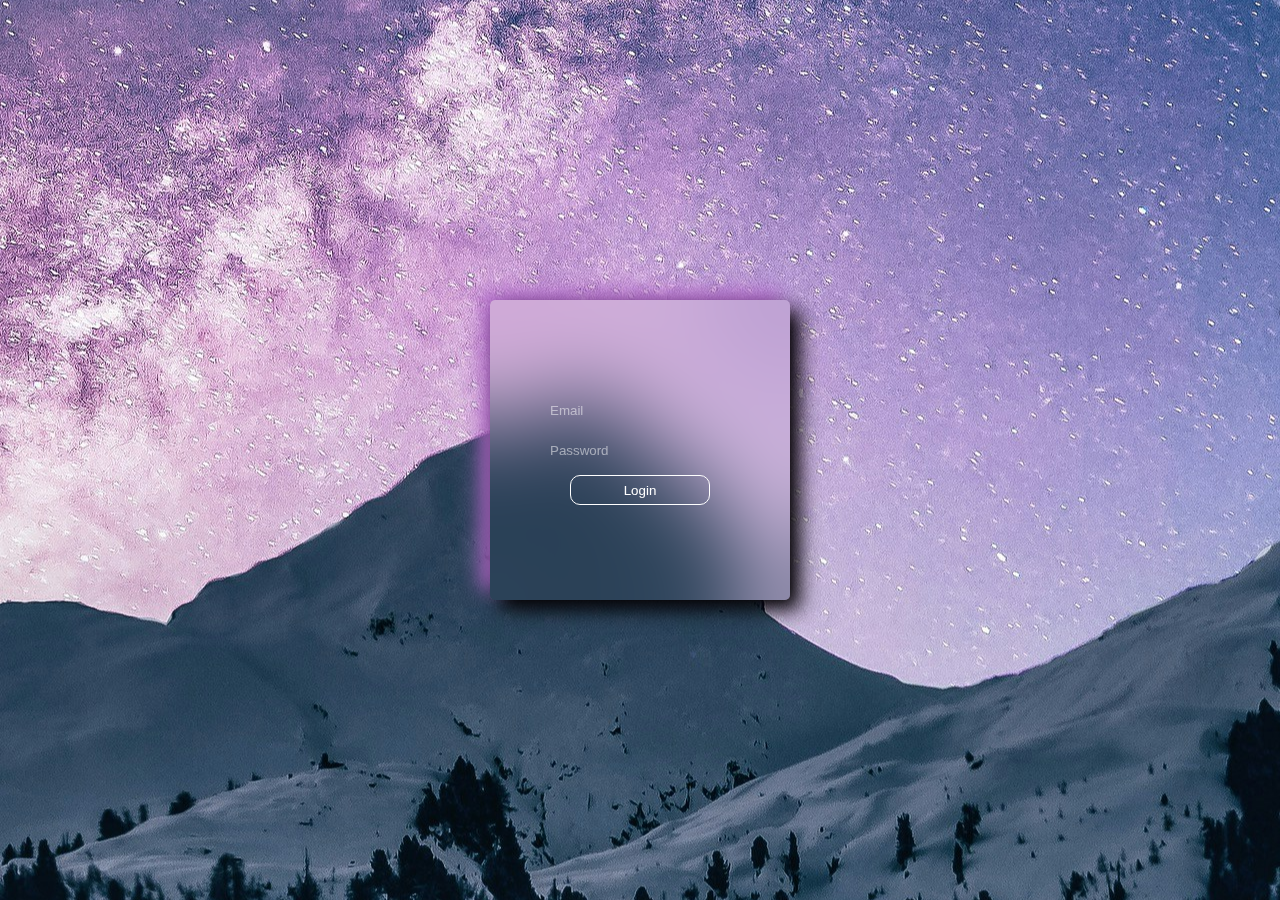
<file: index.html>
<!DOCTYPE html>
<html lang="en">
<head>
    <meta charset="UTF-8">
    <meta name="viewport" content="width=device-width, initial-scale=1.0">
    <title>Admin Panel</title>
    <link rel="stylesheet" href="./styles/css/style.css">
    <script type="module" src="./scripts/app.js"></script>
</head>
<body>

    <header>
        <h1>Admin</h1>
        <p>You can open and modify this page by adding a Product!</p>
        <button id="LogOut">Logout</button>
    </header>

    <div class="heroSection">

    </div>

    <div class="main-wrapper">

        <form>
            <div class="input-controller">
                <input type="text" id="title">
                <label for="price">Title</label>
            </div>
    
            <div class="input-controller">
                <input type="number" id="price">
                <label for="price">Price</label>
            </div>
            
            <div class="input-controller">
                <input type="text" id="description">
                <label for="price">Des.</label>
            </div>

            <button id="addBtn">Add Product</button>
        </form>

        <div class="products_container">
            <div id="products-list"></div>
        </div>


    </div>
    
</body>
</html>
</file>
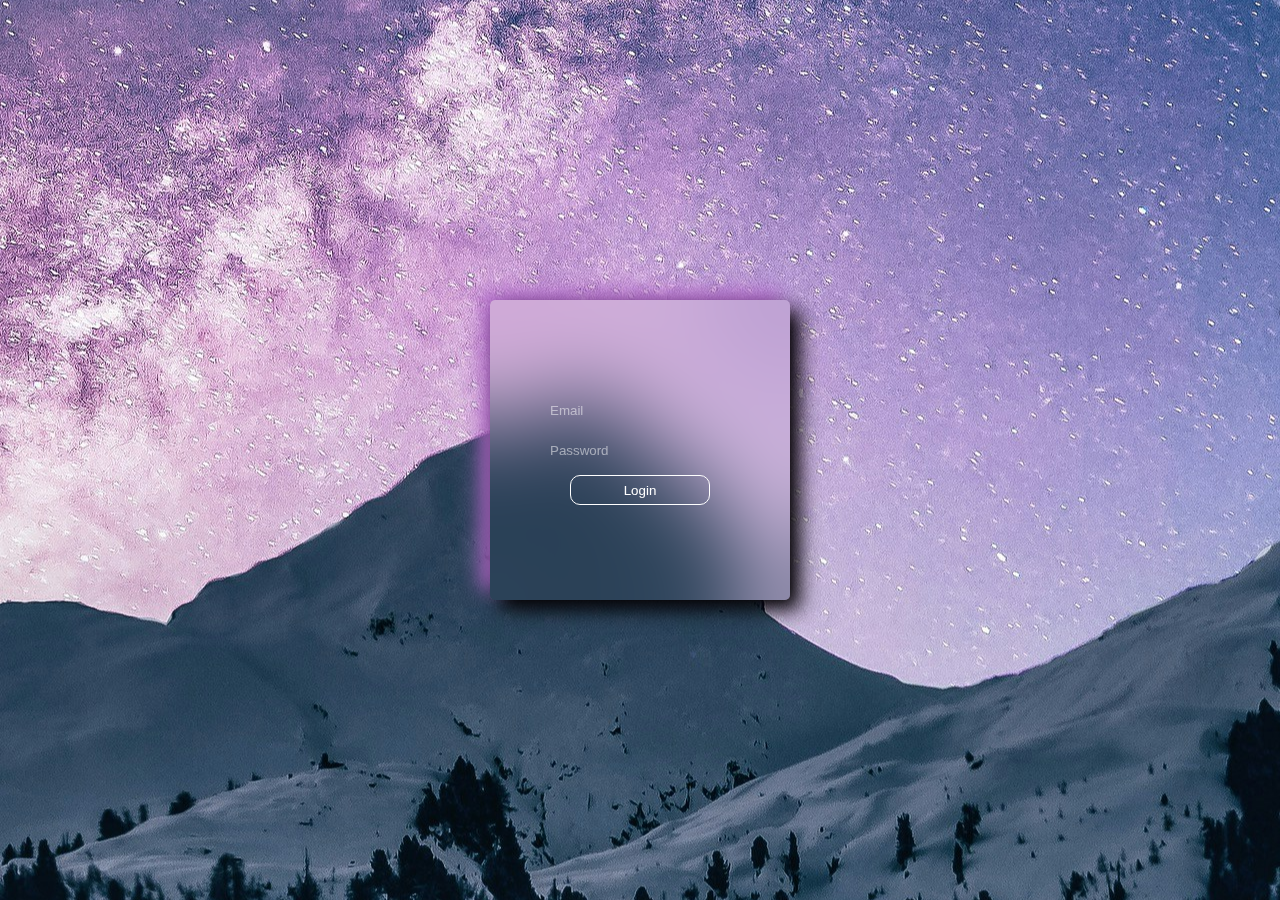
<file: login.html>
<!DOCTYPE html>
<html lang="en">
<head>
    <meta charset="UTF-8">
    <meta name="viewport" content="width=device-width, initial-scale=1.0">
    <title>Login</title>
    <link rel="stylesheet" href="./styles/css/style.css">
    <script type="module" src="./scripts/login.js"></script>
</head>
<body>
    
    <div class="container">
            
    <form class="form">
        <input type="text" id="email" name="username" placeholder="Email">
        <input type="password" id="password" name="password" placeholder="Password">
        <button type="submit" class="sumbit">Login</button>
    </form>
    </div>
    
</body>
</html>
</file>
<file: styles/css/style.css>
* {
  padding: 0;
  margin: 0;
  box-sizing: border-box;
  font-family: sans-serif;
}

body {
  width: 100%;
  height: 100vh;
  scroll-behavior: smooth;
}

.container {
  width: 100%;
  height: 100vh;
  display: flex;
  flex-wrap: wrap;
  justify-content: center;
  background-image: url(/images/benjamin-voros-phIFdC6lA4E-unsplash.jpg);
  background-repeat: no-repeat;
  background-position: center;
}

.form {
  width: 300px;
  height: 300px;
  position: relative;
  -webkit-backdrop-filter: blur(45px);
          backdrop-filter: blur(45px);
  border-radius: 5px;
  display: flex;
  flex-direction: column;
  justify-content: center;
  align-items: center;
  gap: 10px;
  margin: auto;
  padding: 10px;
  color: white;
  box-shadow: 10px 10px 20px black, -10px -10px 20px rgb(175, 104, 200);
}

#email {
  width: 180px;
  height: 30px;
  outline: none;
  background: transparent;
  border: none;
  color: white;
  border-bottom: gray;
}
#email::-moz-placeholder {
  color: white;
  opacity: 0.5;
}
#email::placeholder {
  color: white;
  opacity: 0.5;
}

#password {
  width: 180px;
  height: 30px;
  outline: none;
  background: transparent;
  border: none;
  color: white;
  border-bottom: gray;
}
#password::-moz-placeholder {
  color: white;
  opacity: 0.5;
}
#password::placeholder {
  color: white;
  opacity: 0.5;
}

.placeholder {
  position: relative;
  font-size: 14px;
  top: -40px;
  left: -50px;
  font-size: 13px;
  font-weight: 500;
  transition: 0.3s;
  pointer-events: none;
}

.sumbit {
  width: 140px;
  height: 30px;
  border: 1px solid;
  color: white;
  background-color: transparent;
  cursor: pointer;
  border-radius: 10px;
}

.sumbit:hover {
  border: 1px dashed rgb(175, 104, 200);
  color: rgb(175, 104, 200);
  transition: 0.4s;
}

header {
  width: 100%;
  height: 80px;
  display: flex;
  justify-content: space-around;
  align-items: center;
  background-color: dodgerblue;
  color: white;
}
header p {
  font-size: 18px;
  font-weight: 400;
  letter-spacing: 2px;
}
header #LogOut {
  width: 80px;
  height: 25px;
  border: none;
  border-radius: 5px;
  font-size: 16px;
  color: grey;
  cursor: pointer;
}
header #LogOut:hover {
  background-color: red;
  color: white;
  transition: 0.4s;
}

.main-wrapper {
  width: 1200px;
  margin: auto;
  margin-top: 50px;
  display: flex;
  flex-wrap: wrap;
  justify-content: center;
  padding: 50px;
  gap: 50px;
}
.main-wrapper form {
  width: 300px;
  display: flex;
  flex-direction: column;
  align-items: center;
  gap: 20px;
  padding: 10px;
}
.main-wrapper form .input-controller {
  width: 100%;
}
.main-wrapper form .input-controller input {
  display: block;
  width: 100%;
  height: 25px;
  border: none;
  border-bottom: 1px solid dodgerblue;
  outline: none;
  padding-left: 5px;
  margin-bottom: 5px;
}
.main-wrapper form #addBtn {
  width: 100%;
  height: 35px;
  border: 1px solid dodgerblue;
  background-color: #fff;
  font-size: 16px;
  border-radius: 5px;
  cursor: pointer;
}
.main-wrapper form #addBtn:hover {
  color: #fff;
  background-color: dodgerblue;
  transition: 0.4s;
}
.main-wrapper .products_container {
  width: 700px;
  height: 100vh;
  display: flexbox;
}
.main-wrapper .products_container #products-list {
  display: flex;
  justify-content: center;
  align-items: center;
  gap: 20px;
}
.main-wrapper .products_container #products-list .product {
  width: 350px;
  height: 140px;
  display: flex;
  flex-direction: column;
  gap: 10px;
  color: dodgerblue;
  border: 1px solid dodgerblue;
  border-radius: 5px;
  padding: 10px;
}/*# sourceMappingURL=style.css.map */
</file>
